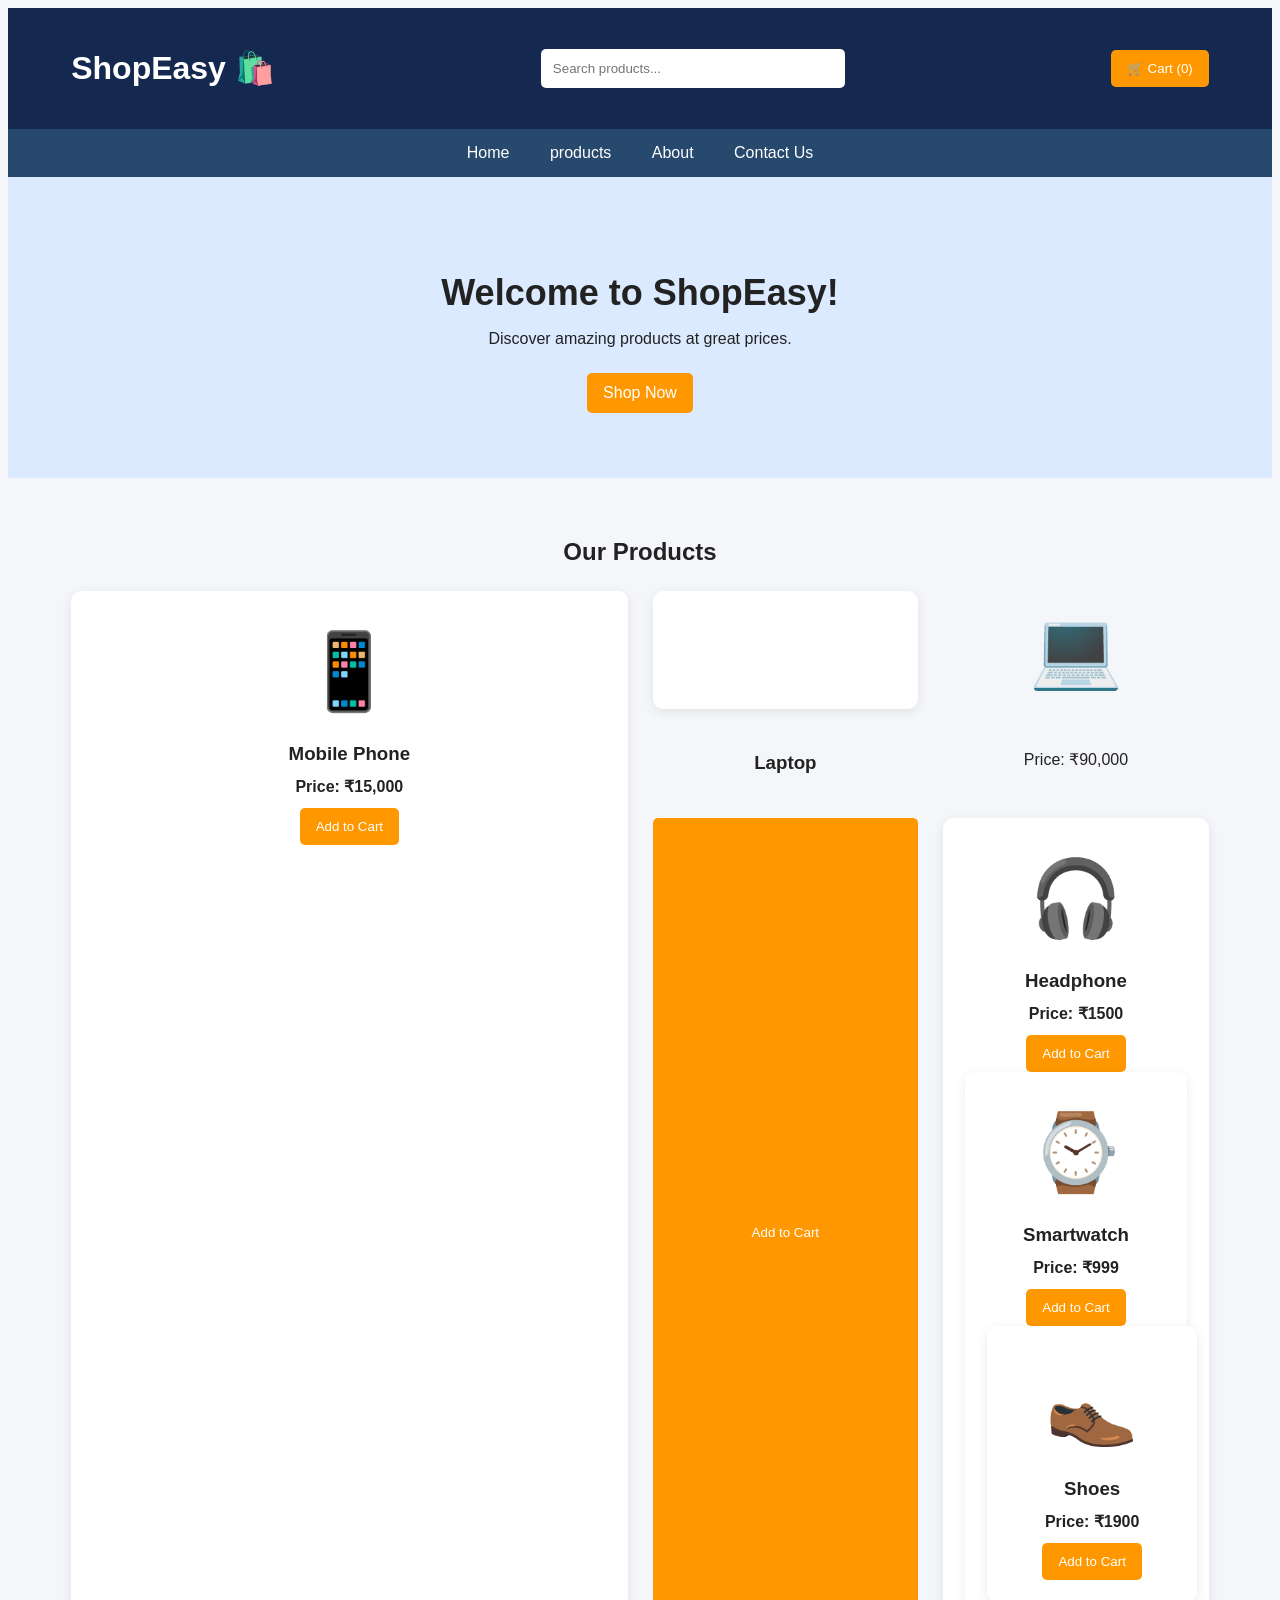
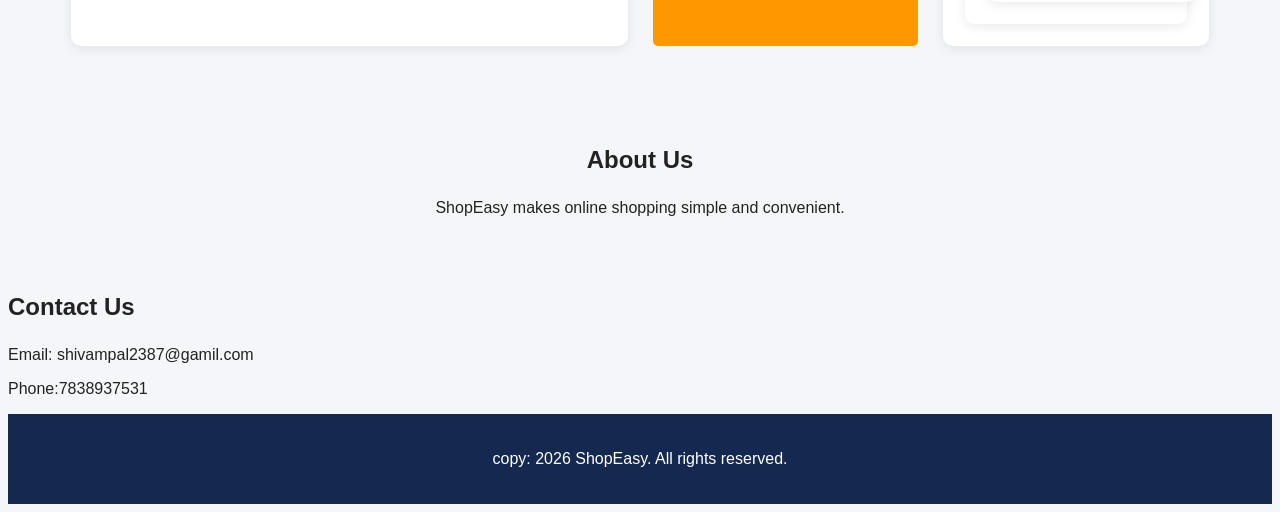
<file: index.html>
<!DOCTYPE html>
<html lang="en">
<head>
    <meta charset="UTF-8">
    <meta name="viewport" content="width=device-width, initial-scale=1.0">
    <title> ShopEasy - Online Shopping </title>
    <link rel="stylesheet" href="style.css">

</head>
<body>
 <header> <h1>ShopEasy 🛍️</h1>
     <input type="text" id="search" placeholder="Search products..."> 
     <button onclick="showCart()"> 🛒 Cart (<span id="cart-count">0</span>) </button>
     </header>

<nav>
    <a href="#">Home</a>
    <a href="# products">products</a>
    <a href="# about">About</a>
    <a href="# contact us ">Contact Us</a>
</nav>  
<section class="hero">
     <h2>Welcome to ShopEasy!</h2> 
    <p>Discover amazing products at great prices.</p>
     <a href="#products" class="shop-btn">Shop Now</a> 
    </section>  
    <main id="products">
        
<h2>Our Products</h2>
 <div class="product-container" id="product-list">
     <div class="product" data-name="Mobile Phone"> 
        <div class="product-image">📱</div> 
     <h3>Mobile Phone</h3>
     <p>Price: ₹15,000</p> 
     <button onclick="addToCart('Mobile Phone', 15000)"> Add to Cart </button> 
    </div>


     <div class="product-container" id="product-list">
     <div class="product" data-name="Laptop"> </div> 
        <div class="product-image">💻</div> 
     <h3>Laptop</h3>
     <p>Price: ₹90,000</p> 
     <button onclick="addToCart('Laptop', 90000)"> Add to Cart </button> 

     <div class="product-container" id="product-list">
     <div class="product" data-name="Headphone"> <div class="product-image">🎧</div> 
     <h3>Headphone</h3>
     <p>Price: ₹1500</p> 
     <button onclick="addToCart('Headphone', 1500)"> Add to Cart </button> 

     <div class="product-container" id="product-list">
     <div class="product" data-name="Smartwatch"> <div class="product-image">⌚</div> 
     <h3>Smartwatch</h3>
     <p>Price: ₹999</p> 
     <button onclick="addToCart('Smartwatch', 999)"> Add to Cart </button> 


     <div class="product-container" id="product-list">
     <div class="product" data-name="Shoes"> <div class="product-image">👞</div> 
     <h3>Shoes</h3>
     <p>Price: ₹1900</p> 
     <button onclick="addToCart('Shoes', 1900)"> Add to Cart </button> 
     </div>
    </main>

 <section id="about">
     <h2>About Us</h2>
      <p>ShopEasy makes online shopping simple and convenient.</p>
     </section>   

     <section id="contact us "> 
        <h2>Contact Us</h2>
         <p>Email: shivampal2387@gamil.com</p>
         <p> Phone:7838937531</p>
        </section>


        <footer>
            <p>
                copy: 2026 ShopEasy. All rights reserved.
            </p>
        </footer>

<script src="script.js"></script>



</body>
</html>
</file>
<file: style.css>
css
* {
    margin: 0;
    padding: 0;
    box-sizing: border-box;
}

body {
    font-family: Arial, sans-serif;
    background: #f4f6f9;
    color: #222;
}

header {
    background: #142850;
    color: white;
    padding: 20px 5%;
    display: flex;
    align-items: center;
    justify-content: space-between;
    gap: 15px;
    flex-wrap: wrap;
}

header input {
    padding: 12px;
    width: 280px;
    max-width: 100%;
    border: none;
    border-radius: 5px;
}

button,
.shop-btn {
    background: #ff9800;
    color: white;
    border: none;
    padding: 11px 16px;
    border-radius: 5px;
    cursor: pointer;
    text-decoration: none;
    display: inline-block;
}

button:hover,
.shop-btn:hover {
    background: #e68900;
}

nav {
    background: #27496d;
    padding: 15px;
    text-align: center;
}

nav a {
    color: white;
    text-decoration: none;
    margin: 0 18px;
}

.hero {
    text-align: center;
    padding: 65px 20px;
    background: #dbeafe;
}

.hero h2 {
    font-size: 36px;
    margin-bottom: 15px;
}

.hero p {
    margin-bottom: 25px;
}

main,
section#about,
section#contact {
    padding: 40px 5%;
    text-align: center;
}

main h2,
section h2 {
    margin-bottom: 25px;
}

.product-container {
    display: grid;
    grid-template-columns: repeat(auto-fit, minmax(210px, 1fr));
    gap: 25px;
}

.product {
    background: white;
    padding: 22px;
    border-radius: 10px;
    box-shadow: 0 3px 12px #00000015;
}

.product-image {
    font-size: 75px;
    padding: 15px;
}

.product h3 {
    margin: 12px 0;
}

.product p {
    margin: 12px 0;
    font-weight: bold;
}

footer {
    background: #142850;
    color: white;
    text-align: center;
    padding: 20px;
}

@media (max-width: 600px) {
    header {
        justify-content: center;
    }

    header input {
        width: 100%;
    }

    nav a {
        display: inline-block;
        margin: 8px;
    }

    .hero h2 {
        font-size: 28px;
    }
}
</file>
